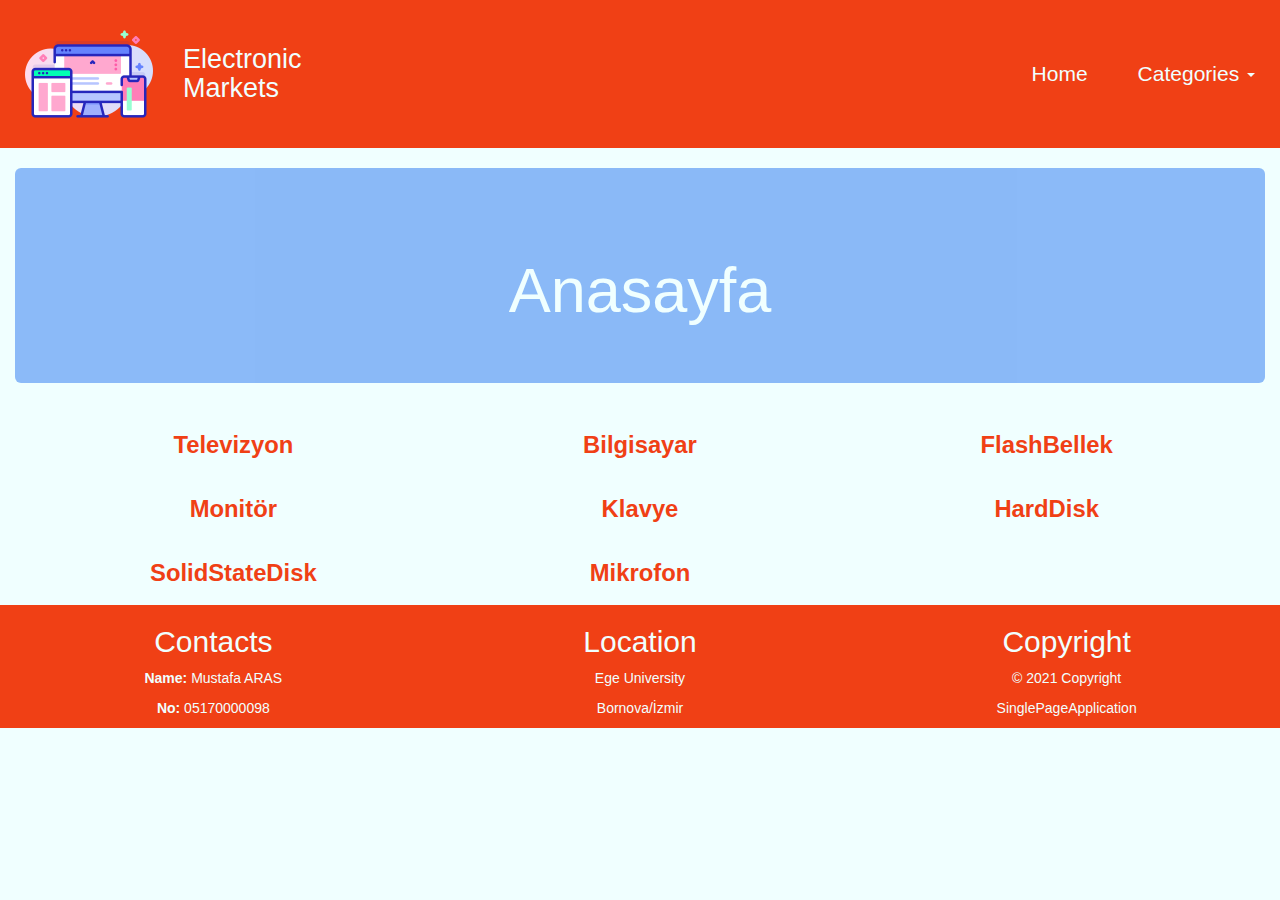
<file: Single Page Application/index.html>
<!DOCTYPE html>
<html>
<head>
    <meta charset='utf-8'>
    <meta http-equiv='X-UA-Compatible' content='IE=edge'>
    <title>Electronic Store</title>
    <meta name='viewport' content='width=device-width, initial-scale=1'>
    <link rel="stylesheet" href="css/bootstrap.min.css">
    <link rel="stylesheet" href="css/styles.css">
</head>
<body>
    <header>
        <nav class = "navbar navbar-inverse" id = "navigation">
            <div class = "navbar-header col-md-3">
                <button type = "button" class = "navbar-toggle" 
                    data-toggle = "collapse" data-target = "#example-navbar-collapse">
                    <span class = "sr-only">Toggle navigation</span>
                    <span class = "icon-bar"></span>
                    <span class = "icon-bar"></span>
                    <span class = "icon-bar"></span>
                </button>
                <a href="#" onclick="$dc.HomePage();" class="pull-left">
                    <div id="logo-img"></div>
                </a>    
                <div class="navbar-brand">
                    <a href="#" onclick="$dc.HomePage();">      
                        <h1>Electronic Markets</h1>
                    </a>
                </div>
            </div>
            
            <div class = "collapse navbar-collapse navbar-right col-md-3" id = "navbar-collapse">
             
               <ul class = "nav navbar-nav">
                  <li><a href="#" onclick="$dc.HomePage();">Home</a></li>                     
                  <li class = "dropdown">
                     <a href = "#" class = "dropdown-toggle" data-toggle = "dropdown">
                        Categories 
                        <b class = "caret"></b>
                     </a>
                     
                     <ul class = "dropdown-menu">
                        <li><a href = "#" onclick="$dc.oneDevice('TV');">Televizyon</a></li>
                        <li><a href = "#" onclick="$dc.oneDevice('PC');">Bilgisayar</a></li>
                        <li><a href = "#" onclick="$dc.oneDevice('USB');">FlashBellek</a></li>
                        <li><a href = "#" onclick="$dc.oneDevice('LCD');">Monitör</a></li>
                        <li><a href = "#" onclick="$dc.oneDevice('KB');">Klavye</a></li>
                        <li><a href = "#" onclick="$dc.oneDevice('HDD');">Harddisk</a></li>
                        <li><a href = "#" onclick="$dc.oneDevice('SSD');">SolidStateDisk</a></li>
                        <li><a href = "#" onclick="$dc.oneDevice('MİC');">Mikrofon</a></li>
                    </ul>
                  </li>
               </ul>
            </div>
         </nav>
    </header>

    <div id="main-content" class="container-fluid"></div>
    <footer class="footer fixed-bottom">
        <div class="container-fluid">
            <div class="row align-items-end">
                <div id="Copyright" class="col-md-4">
                    <h2>Contacts</h2>
                    <p>
                        <strong>Name:</strong> Mustafa ARAS
                    </p>
                    <p>
                        <strong>No:</strong> 05170000098
                    </p>
                </div>
                <div id="lokasyon" class="col-md-4">
                    <h2>Location</h2>
                    <p>
                        Ege University 
                    </p>
                    <p>
                        Bornova/İzmir
                    </p>
                </div>
                <div id="Copyright" class="col-md-4">
                    <h2>Copyright</h2>
                    <p>
                        © 2021 Copyright 
                    </p>
                    <p>
                        SinglePageApplication
                    </p>
                </div>     
            </div>  
        </div>
    </footer>
    <script src="js/jquery-2.1.4.min.js"></script>
    <script src="js/bootstrap.min.js"></script>
    <script src="js/ajax-utils.js"></script>
    <script src="js/script.js"></script>
</body>
</html>
</file>
<file: Single Page Application/css/styles.css>
body {
  box-sizing: border-box;
  background-color: azure;
}

.navbar{
  background-color: rgb(240, 64, 21);
  border-radius: 0;
  border: 0;
}

#logo-img{
  background: url('../img/Logo128px.png') no-repeat;
  width: 128px;
  height: 128px;
  margin: 10px;
}
.nav-item{
  list-style-type: none;
}
.navbar-brand{
  position: relative;
  margin-top: 44.5px;
  padding: 0px;
}
.navbar-brand a{
  text-decoration: none;
}
.navbar-brand a h1{
  color: azure;
  font-size: 1.5em;
  margin: 0px 20px;
  padding: 0px;
  position: absolute;
}
.category-title{
  text-align: center;
  margin: 15px 0px;
  text-decoration: none;
}
.category-title a{
  color: rgb(240, 64, 21);
  font-size: 1.7em;
  font-weight: bold;
  text-decoration: none;
}
.navbar-collapse{
  margin-top: 49px;
  font-size: 1.5em;
}
.navbar-collapse ul li{
  margin: 0px 10px;
}

.navbar .collapse .nav a{
  color:  azure; 
}
.category-item-tile{
  margin: 20px 0px;
}
.category-item-description{
  margin-top: 10px;
  padding: 0px 15px;
}
.category-item{
  font-size: 1.25em;
  padding: 0px;
  margin: 0px;
}
.navbar .collapse .nav li:hover {
  background-color: black;
}
.navbar .collapse .nav .dropdown-menu a{
  color: rgb(240, 64, 21);
}

.nav-item{
  margin: 59px 10px 0px 10px;
  font-size: 1.5em;
}

.jumbotron{
  background-color: rgb(71, 140, 243);
  opacity: 0.6;
}
.jumbotron h1{
  color:azure;
}

.footer{
  background: rgb(240, 64, 21);
  color: azure;
  text-align: center;
}
</file>
